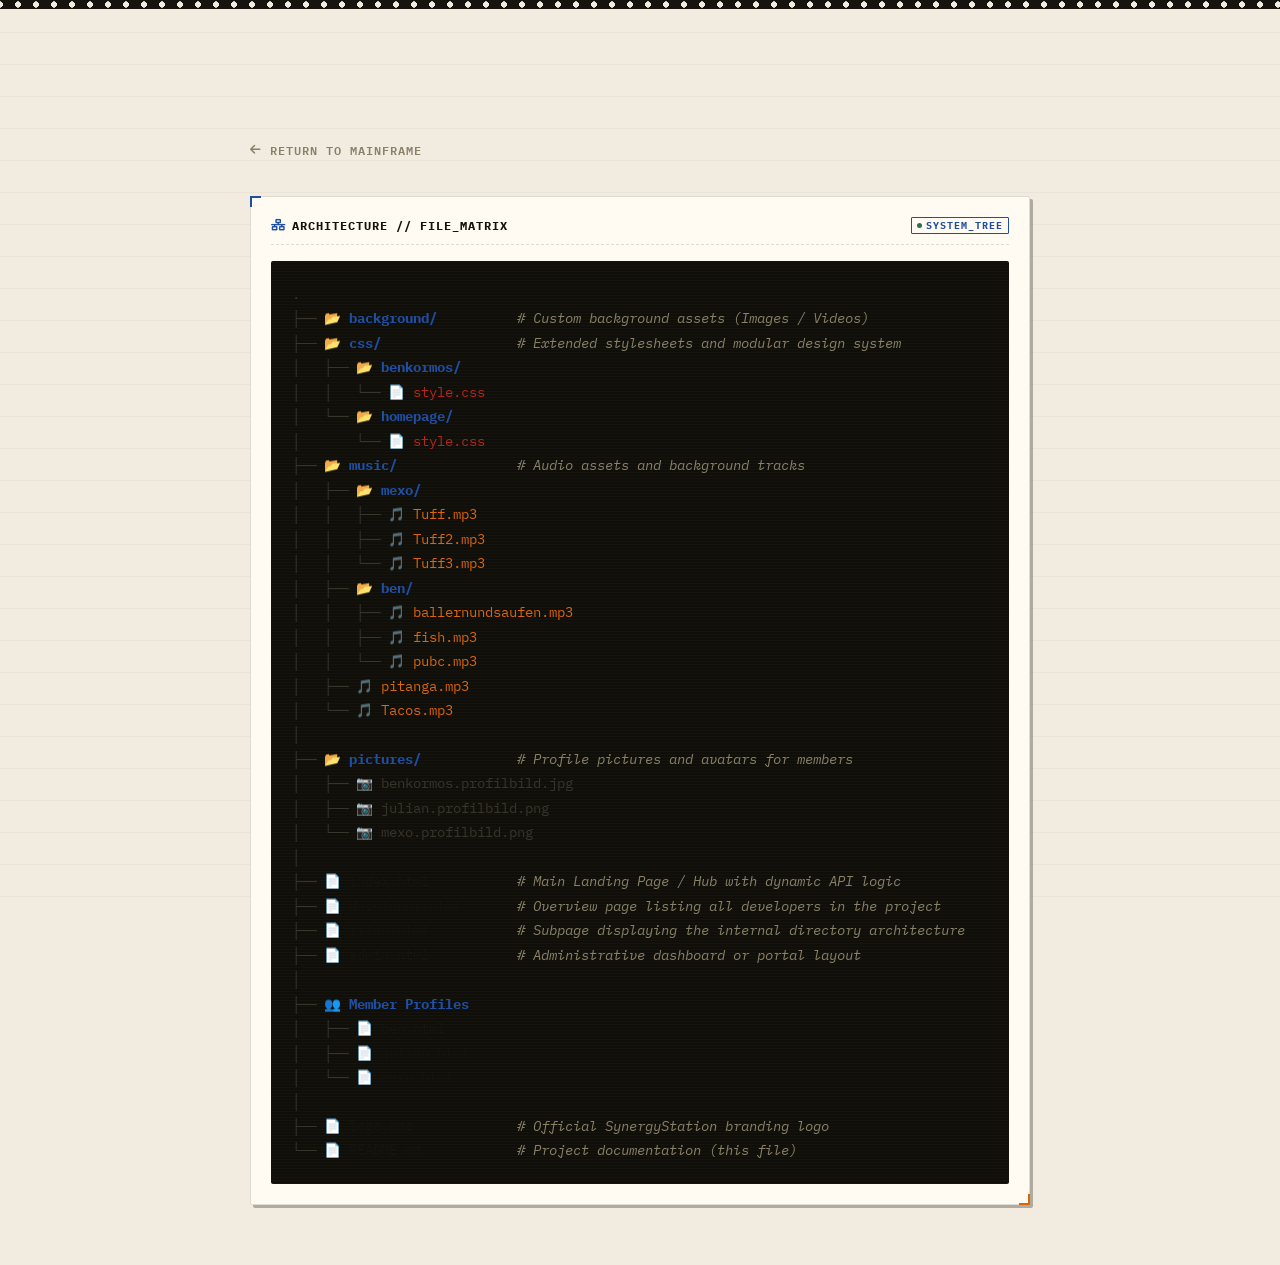
<file: files.html>
<!DOCTYPE html>
<html lang="en">
<head>
    <meta charset="UTF-8">
    <meta name="viewport" content="width=device-width, initial-scale=1.0">
    <title>SynergyStation // File Matrix</title>
    <link rel="icon" type="image/jpeg" href="logo.png">
    <link rel="stylesheet" href="https://cdnjs.cloudflare.com/ajax/libs/font-awesome/6.4.0/css/all.min.css">
    <link href="https://fonts.googleapis.com/css2?family=Archivo+Black&family=IBM+Plex+Mono:wght@400;500;600;700&family=IBM+Plex+Sans:wght@400;500;600;700&display=swap" rel="stylesheet">
    <link rel="stylesheet" href="css/homepage/style.css">
    <style>
        .tree-view {
            font-family: var(--font-mono);
            font-size: 0.85rem;
            line-height: 1.8;
            background: #100e09;
            background-image: repeating-linear-gradient(rgba(245, 239, 224, 0.025) 0px, rgba(245, 239, 224, 0.025) 1px, transparent 1px, transparent 3px);
            border: 1px dashed var(--border-main);
            border-radius: var(--radius-md);
            padding: 20px;
            overflow-x: auto;
            color: var(--text-main);
            white-space: pre-wrap;
        }
        .tree-dir { color: var(--accent-stamp); font-weight: bold; }
        .tree-file { color: var(--text-pure); }
        .tree-audio { color: var(--accent-hazard); }
        .tree-css { color: var(--accent-alert); }
        .tree-comment { color: var(--text-muted); font-style: italic; }
        .back-link {
            display: inline-flex;
            align-items: center;
            gap: 8px;
            color: var(--text-muted);
            text-decoration: none;
            font-family: var(--font-mono);
            font-size: 0.75rem;
            font-weight: 600;
            text-transform: uppercase;
            letter-spacing: 1px;
            width: fit-content;
            margin-bottom: 20px;
            transition: var(--transition-fast);
        }
        .back-link:hover { color: var(--text-pure); }
    </style>
</head>
<body>

    <div class="container" style="opacity: 1; animation: none;">
        <a href="/" class="back-link"><i class="fas fa-arrow-left"></i> Return to Mainframe</a>
        
        <section class="panel">
            <div class="panel-title">
                <span><i class="fas fa-network-wired" style="color: var(--accent-stamp);"></i> ARCHITECTURE // FILE_MATRIX</span>
                <span class="live-tag" style="border-color: var(--accent-stamp); color: var(--accent-stamp);">SYSTEM_TREE</span>
            </div>
            
            <pre class="tree-view">.
├── <span class="tree-dir">📂 background/</span>          <span class="tree-comment"># Custom background assets (Images / Videos)</span>
├── <span class="tree-dir">📂 css/</span>                 <span class="tree-comment"># Extended stylesheets and modular design system</span>
│   ├── <span class="tree-dir">📂 benkormos/</span> 
│   │   └── <span class="tree-css">📄 style.css</span>
│   └── <span class="tree-dir">📂 homepage/</span>
│       └── <span class="tree-css">📄 style.css</span>
├── <span class="tree-dir">📂 music/</span>               <span class="tree-comment"># Audio assets and background tracks</span>
│   ├── <span class="tree-dir">📂 mexo/</span>
│   │   ├── <span class="tree-audio">🎵 Tuff.mp3</span>
│   │   ├── <span class="tree-audio">🎵 Tuff2.mp3</span>
│   │   └── <span class="tree-audio">🎵 Tuff3.mp3</span>
│   ├── <span class="tree-dir">📂 ben/</span>
│   │   ├── <span class="tree-audio">🎵 ballernundsaufen.mp3</span>
│   │   ├── <span class="tree-audio">🎵 fish.mp3</span>
│   │   └── <span class="tree-audio">🎵 pubc.mp3</span>
│   ├── <span class="tree-audio">🎵 pitanga.mp3</span>
│   └── <span class="tree-audio">🎵 Tacos.mp3</span>
│
├── <span class="tree-dir">📂 pictures/</span>            <span class="tree-comment"># Profile pictures and avatars for members</span>
│   ├── 📷 benkormos.profilbild.jpg
│   ├── 📷 julian.profilbild.png
│   └── 📷 mexo.profilbild.png
│ 
├── <span class="tree-file">📄 index.html</span>           <span class="tree-comment"># Main Landing Page / Hub with dynamic API logic</span>
├── <span class="tree-file">📄 developer.html</span>       <span class="tree-comment"># Overview page listing all developers in the project</span>
├── <span class="tree-file">📄 files.html</span>           <span class="tree-comment"># Subpage displaying the internal directory architecture</span>
├── <span class="tree-file">📄 admin.html</span>           <span class="tree-comment"># Administrative dashboard or portal layout</span>
│
├── <span class="tree-dir">👥 Member Profiles</span>
│   ├── <span class="tree-file">📄 ben.html</span>
│   ├── <span class="tree-file">📄 julian.html</span>
│   └── <span class="tree-file">📄 mexo.html</span>
│
├── <span class="tree-file">📄 logo.png</span>             <span class="tree-comment"># Official SynergyStation branding logo</span>
└── <span class="tree-file">📄 README.md</span>            <span class="tree-comment"># Project documentation (this file)</span></pre>
        </section>
    </div>

</body>
</html>
</file>
<file: css/homepage/style.css>
/* --- MANIFEST / CARBON COPY SYSTEM & FONTS --- */
/* Supports light + dark via [data-theme="light"] / [data-theme="dark"] on <html>.
   Falls back to system preference (prefers-color-scheme) when no data-theme is set. */
@import url('https://fonts.googleapis.com/css2?family=Archivo+Black&family=IBM+Plex+Mono:wght@400;500;600;700&family=IBM+Plex+Sans:wght@400;500;600;700&display=swap');

:root {
    /* Default palette = dark (used until JS applies a theme, and as no-JS fallback) */
    --bg-main: #15130d;
    --bg-surface: #1d1a12;
    --bg-surface-elevated: #232016;

    --border-main: rgba(245, 239, 224, 0.08);
    --border-active: rgba(245, 239, 224, 0.24);

    --accent-stamp: #6fa8ff;
    --accent-hazard: #ffa24f;
    --accent-ok: #4fdb96;
    --accent-alert: #ff7a6c;

    --text-pure: #f5efdf;
    --text-main: #cdc4ac;
    --text-muted: #746c56;
    --text-dark: #15130d;

    --ink-rgb: 245, 239, 224;    /* channel values for grid/scanline textures */
    --stamp-bg-rgb: 21, 19, 13;  /* translucent backing behind the VERIFIED stamp */
    --shadow-rgb: 0, 0, 0;       /* drop-shadow color channels */
    --stamp-blend: screen;
    --avatar-filter: grayscale(0.35) contrast(1.05) brightness(0.95);
    --terminal-bg: #100e09;

    --font-display: 'Archivo Black', sans-serif;
    --font-sans: 'IBM Plex Sans', sans-serif;
    --font-mono: 'IBM Plex Mono', monospace;

    --radius-lg: 2px;
    --radius-md: 2px;
    --radius-sm: 1px;
    --transition-fast: all 0.15s cubic-bezier(0.4, 0, 0.2, 1);
    --transition-theme: background-color 0.25s ease, color 0.25s ease, border-color 0.25s ease, box-shadow 0.25s ease;
}

/* Explicit dark theme (same values as :root default, kept for clarity/override safety) */
[data-theme="dark"] {
    --bg-main: #15130d;
    --bg-surface: #1d1a12;
    --bg-surface-elevated: #232016;
    --border-main: rgba(245, 239, 224, 0.08);
    --border-active: rgba(245, 239, 224, 0.24);
    --accent-stamp: #6fa8ff;
    --accent-hazard: #ffa24f;
    --accent-ok: #4fdb96;
    --accent-alert: #ff7a6c;
    --text-pure: #f5efdf;
    --text-main: #cdc4ac;
    --text-muted: #746c56;
    --text-dark: #15130d;
    --ink-rgb: 245, 239, 224;
    --stamp-bg-rgb: 21, 19, 13;
    --shadow-rgb: 0, 0, 0;
    --stamp-blend: screen;
    --avatar-filter: grayscale(0.35) contrast(1.05) brightness(0.95);
    --terminal-bg: #100e09;
}

/* Light theme — "paper manifest" */
[data-theme="light"] {
    --bg-main: #f2ece0;
    --bg-surface: #e9e1cd;
    --bg-surface-elevated: #fffbf2;
    --border-main: rgba(26, 22, 15, 0.14);
    --border-active: rgba(26, 22, 15, 0.4);
    --accent-stamp: #1f4fa3;
    --accent-hazard: #d9660b;
    --accent-ok: #2f6d4f;
    --accent-alert: #b3261e;
    --text-pure: #17140f;
    --text-main: #3a352b;
    --text-muted: #8a8168;
    --text-dark: #fffbf2;
    --ink-rgb: 26, 22, 15;
    --stamp-bg-rgb: 255, 251, 242;
    --shadow-rgb: 26, 22, 15;
    --stamp-blend: multiply;
    --avatar-filter: grayscale(0.35) contrast(1.05) sepia(0.08);
    --terminal-bg: #fbf5e6;
}

/* No-JS / no explicit choice yet: honor system preference */
@media (prefers-color-scheme: light) {
    :root:not([data-theme]) {
        --bg-main: #f2ece0;
        --bg-surface: #e9e1cd;
        --bg-surface-elevated: #fffbf2;
        --border-main: rgba(26, 22, 15, 0.14);
        --border-active: rgba(26, 22, 15, 0.4);
        --accent-stamp: #1f4fa3;
        --accent-hazard: #d9660b;
        --accent-ok: #2f6d4f;
        --accent-alert: #b3261e;
        --text-pure: #17140f;
        --text-main: #3a352b;
        --text-muted: #8a8168;
        --text-dark: #fffbf2;
        --ink-rgb: 26, 22, 15;
        --stamp-bg-rgb: 255, 251, 242;
        --shadow-rgb: 26, 22, 15;
        --stamp-blend: multiply;
        --avatar-filter: grayscale(0.35) contrast(1.05) sepia(0.08);
        --terminal-bg: #fbf5e6;
    }
}

/* --- BASE ARCHITECTURE --- */
* {
    box-sizing: border-box;
    margin: 0;
    padding: 0;
}

html {
    transition: var(--transition-theme);
}

body {
    background-color: var(--bg-main);
    background-image:
        repeating-linear-gradient(rgba(var(--ink-rgb), 0.035) 0px, rgba(var(--ink-rgb), 0.035) 1px, transparent 1px, transparent 32px),
        radial-gradient(rgba(var(--ink-rgb), 0.05) 0.6px, transparent 0.6px);
    background-size: auto, 6px 6px;
    background-attachment: fixed;
    color: var(--text-main);
    font-family: var(--font-sans);
    min-height: 100vh;
    display: flex;
    flex-direction: column;
    align-items: center;
    padding: 140px 24px 60px 24px;
    -webkit-font-smoothing: antialiased;
    position: relative;
    transition: var(--transition-theme);
}

/* Perforated tear-strip along the very top of the page */
body::before {
    content: '';
    position: fixed;
    top: 0; left: 0;
    width: 100%;
    height: 9px;
    background-color: var(--text-pure);
    background-image: radial-gradient(circle, var(--bg-main) 3px, transparent 3.2px);
    background-size: 18px 9px;
    background-position: 9px center;
    z-index: 1001;
    transition: var(--transition-theme);
}

.container {
    width: 100%;
    max-width: 780px;
    display: flex;
    flex-direction: column;
    gap: 16px;
    opacity: 0;
    animation: manifest-stamp-in 0.4s cubic-bezier(0.25, 1, 0.5, 1) forwards;
}

@keyframes manifest-stamp-in {
    from { opacity: 0; transform: scale(1.015); }
    to { opacity: 1; transform: scale(1); }
}

/* --- LETTERHEAD NAVBAR --- */
.navbar {
    position: fixed;
    top: 18px;
    left: 50%;
    transform: translateX(-50%);
    width: calc(100% - 40px);
    max-width: 1100px;
    height: 54px;
    background: var(--bg-surface-elevated);
    border: 1px solid var(--border-active);
    border-radius: var(--radius-md);
    display: flex;
    justify-content: space-between;
    align-items: center;
    padding: 0 16px;
    z-index: 1000;
    box-shadow: 3px 3px 0 rgba(var(--shadow-rgb), 0.35);
    transition: var(--transition-theme);
}

.nav-logo {
    font-family: var(--font-display);
    font-weight: 400;
    font-size: 0.95rem;
    letter-spacing: 0.5px;
    text-transform: uppercase;
    color: var(--text-pure);
    text-decoration: none;
}

.nav-logo span {
    color: var(--accent-stamp);
}

.nav-links {
    display: flex;
    align-items: center;
    gap: 8px;
}

.nav-btn {
    display: flex;
    align-items: center;
    gap: 6px;
    padding: 6px 12px;
    font-family: var(--font-mono);
    font-size: 0.68rem;
    font-weight: 600;
    text-transform: uppercase;
    letter-spacing: 0.5px;
    text-decoration: none;
    color: var(--text-muted);
    border: 1px dashed var(--border-active);
    border-radius: var(--radius-sm);
    transition: var(--transition-fast);
}

.nav-btn.dev-btn:hover {
    color: var(--text-pure);
    border-style: solid;
    border-color: var(--border-active);
    background: var(--bg-surface);
}

.nav-btn.discord-btn {
    background: transparent;
    color: var(--accent-stamp);
    border: 1px solid var(--accent-stamp);
}

.nav-btn.discord-btn:hover {
    background: var(--accent-stamp);
    color: var(--text-dark);
}

.nav-avatar {
    width: 14px;
    height: 14px;
    border-radius: 50%;
    filter: grayscale(1) contrast(1.1);
}

.nav-btn:hover .nav-avatar {
    filter: grayscale(0);
}

/* Theme toggle (gear) button */
.theme-toggle-btn {
    display: flex;
    align-items: center;
    justify-content: center;
    width: 30px;
    height: 30px;
    padding: 0;
    font-size: 0.85rem;
    color: var(--text-muted);
    background: transparent;
    border: 1px dashed var(--border-active);
    border-radius: var(--radius-sm);
    cursor: pointer;
    transition: var(--transition-fast);
}

.theme-toggle-btn:hover {
    color: var(--text-pure);
    border-style: solid;
    border-color: var(--border-active);
    background: var(--bg-surface);
    transform: rotate(45deg);
}

/* --- HEADER / TITLE BLOCK --- */
.hub-header {
    text-align: center;
    padding: 15px 0;
}

.avatar-mainframe {
    display: inline-block;
    margin-bottom: 12px;
    width: 76px;
    height: 76px;
    position: relative;
}

.hub-avatar {
    width: 100%;
    height: 100%;
    object-fit: cover;
    border-radius: var(--radius-lg);
    border: 2px solid var(--text-pure);
    filter: var(--avatar-filter);
    transition: var(--transition-fast);
}

.avatar-mainframe:hover .hub-avatar {
    filter: grayscale(0);
}

/* Ink stamp badge, overlapping the avatar corner */
.avatar-mainframe::after {
    content: 'VERIFIED';
    position: absolute;
    bottom: -8px;
    right: -22px;
    font-family: var(--font-mono);
    font-size: 0.5rem;
    font-weight: 700;
    letter-spacing: 1.5px;
    color: var(--accent-alert);
    border: 2px solid var(--accent-alert);
    padding: 2px 5px;
    border-radius: var(--radius-sm);
    transform: rotate(-9deg);
    background: rgba(var(--stamp-bg-rgb), 0.7);
    mix-blend-mode: var(--stamp-blend);
    pointer-events: none;
}

.hub-title {
    font-family: var(--font-display);
    font-size: 2rem;
    font-weight: 400;
    text-transform: uppercase;
    color: var(--text-pure);
    letter-spacing: 0.5px;
}

.hub-tagline {
    color: var(--text-muted);
    font-family: var(--font-mono);
    font-size: 0.68rem;
    text-transform: uppercase;
    letter-spacing: 1.5px;
    margin-top: 6px;
}

.hub-tagline::before,
.hub-tagline::after {
    content: '—';
    margin: 0 8px;
    opacity: 0.5;
}

/* --- FORM PANEL SYSTEM --- */
.panel {
    position: relative;
    background: var(--bg-surface-elevated);
    border: 1px solid var(--border-main);
    border-radius: var(--radius-lg);
    padding: 20px;
    box-shadow: 3px 3px 0 rgba(var(--shadow-rgb), 0.3);
    transition: var(--transition-fast), var(--transition-theme);
}

.panel:hover {
    border-color: var(--border-active);
    box-shadow: 4px 4px 0 rgba(var(--shadow-rgb), 0.4);
    transform: translate(-1px, -1px);
}

/* Registration corner marks, like a technical drawing */
.panel::before,
.panel::after {
    content: '';
    position: absolute;
    width: 9px;
    height: 9px;
    pointer-events: none;
}

.panel::before {
    top: -1px;
    left: -1px;
    border-top: 2px solid var(--accent-stamp);
    border-left: 2px solid var(--accent-stamp);
}

.panel::after {
    bottom: -1px;
    right: -1px;
    border-bottom: 2px solid var(--accent-hazard);
    border-right: 2px solid var(--accent-hazard);
}

.panel-title {
    font-family: var(--font-mono);
    font-size: 0.72rem;
    font-weight: 700;
    text-transform: uppercase;
    letter-spacing: 1px;
    color: var(--text-pure);
    margin-bottom: 16px;
    padding-bottom: 10px;
    border-bottom: 1px dashed var(--border-main);
    display: flex;
    align-items: center;
    justify-content: space-between;
}

.panel-title span:first-child {
    display: flex;
    align-items: center;
    gap: 6px;
}

.panel-title i {
    color: var(--text-muted);
}

.panel:hover .panel-title i {
    color: var(--text-pure);
}

.panel-title .badge {
    font-size: 0.6rem;
    color: var(--text-muted);
    background: var(--bg-main);
    padding: 2px 6px;
    border-radius: var(--radius-sm);
    border: 1px solid var(--border-main);
}

/* --- LOG TERMINAL --- */
.cron-terminal {
    background: var(--terminal-bg);
    background-image: repeating-linear-gradient(rgba(var(--ink-rgb), 0.03) 0px, rgba(var(--ink-rgb), 0.03) 1px, transparent 1px, transparent 3px);
    border: 1px dashed var(--border-main);
    border-radius: var(--radius-md);
    padding: 14px;
    font-family: var(--font-mono);
    font-size: 0.75rem;
    line-height: 1.6;
    color: var(--text-main);
    transition: var(--transition-theme);
}

.live-tag {
    display: inline-flex;
    align-items: center;
    gap: 4px;
    color: var(--accent-ok);
    background: transparent;
    border: 1px solid var(--accent-ok);
    padding: 1px 5px;
    border-radius: var(--radius-sm);
    font-size: 0.6rem;
    font-weight: 700;
    text-transform: uppercase;
}

.live-tag::before {
    content: '';
    width: 5px;
    height: 5px;
    border-radius: 50%;
    background: var(--accent-ok);
    animation: pulse-dot 1.6s ease-in-out infinite;
}

@keyframes pulse-dot {
    0%, 100% { opacity: 1; }
    50% { opacity: 0.3; }
}

/* --- ROSTER / IDENTITY NODES --- */
.holo-grid {
    display: grid;
    grid-template-columns: repeat(3, 1fr);
    gap: 10px;
}

.profile-node {
    background: var(--bg-surface);
    border: 1px dashed var(--border-main);
    border-radius: var(--radius-md);
    padding: 28px 12px 20px 12px;
    text-align: center;
    position: relative;
    display: flex;
    flex-direction: column;
    align-items: center;
    transition: var(--transition-fast), var(--transition-theme);
}

.node-overlay-link {
    position: absolute;
    top: 0; left: 0; width: 100%; height: 100%;
    z-index: 1;
}

.profile-node i.avatar-fallback {
    font-size: 1.2rem;
    color: var(--text-muted);
    margin-bottom: 10px;
    transition: var(--transition-fast);
}

.profile-node h4 {
    font-family: var(--font-sans);
    font-weight: 600;
    font-size: 0.82rem;
    color: var(--text-main);
}

.profile-node span {
    font-family: var(--font-mono);
    font-size: 0.6rem;
    color: var(--text-muted);
}

.profile-node:hover {
    background: var(--bg-surface-elevated);
    border-style: solid;
    transform: translate(-1px, -1px);
    box-shadow: 3px 3px 0 rgba(var(--shadow-rgb), 0.35);
}

.profile-node:nth-child(1):hover { border-color: var(--accent-stamp); }
.profile-node:nth-child(1):hover i.avatar-fallback { color: var(--accent-stamp); }

.profile-node:nth-child(2):hover { border-color: var(--accent-alert); }
.profile-node:nth-child(2):hover i.avatar-fallback { color: var(--accent-alert); }

.profile-node:nth-child(3):hover { border-color: var(--accent-ok); }
.profile-node:nth-child(3):hover i.avatar-fallback { color: var(--accent-ok); }

/* --- COMPACT STATUS CONTROL --- */
.status-config-box {
    position: absolute;
    top: 6px;
    right: 6px;
    display: inline-flex;
    align-items: center;
    gap: 4px;
    background: var(--bg-main);
    border: 1px solid var(--border-main);
    padding: 2px 6px;
    border-radius: var(--radius-sm);
    z-index: 5;
}

.status-indicator {
    width: 6px;
    height: 6px;
    border-radius: 50%;
    display: inline-block;
    transition: var(--transition-fast);
}

.status-indicator.online { background-color: var(--accent-ok); box-shadow: 0 0 4px var(--accent-ok); }
.status-indicator.idle { background-color: var(--accent-hazard); box-shadow: 0 0 4px var(--accent-hazard); }
.status-indicator.offline { background-color: var(--text-muted); box-shadow: none; }

.status-selector {
    background: transparent;
    border: none;
    color: var(--text-muted);
    font-family: var(--font-mono);
    font-size: 0.55rem;
    font-weight: 700;
    cursor: pointer;
    outline: none;
    appearance: none;
    -webkit-appearance: none;
}

.status-selector option {
    background: var(--bg-surface-elevated);
    color: var(--text-main);
}

.status-config-box:hover .status-selector {
    color: var(--text-pure);
}

/* --- REPOSITORY LOG LINE --- */
.oss-container {
    display: flex;
    align-items: center;
    justify-content: space-between;
    background: var(--bg-surface);
    border: 1px dashed var(--border-main);
    border-radius: var(--radius-md);
    padding: 12px 16px;
    text-decoration: none;
    color: var(--text-main);
    transition: var(--transition-fast), var(--transition-theme);
}

.oss-container:hover {
    border-style: solid;
    border-color: var(--accent-stamp);
    background: var(--bg-surface-elevated);
}

.oss-meta {
    display: flex;
    align-items: center;
    gap: 12px;
}

.oss-meta i.fa-github {
    font-size: 1.4rem;
    color: var(--text-muted);
    transition: var(--transition-fast);
}

.oss-container:hover i.fa-github {
    color: var(--text-pure);
}

.oss-details h4 {
    font-family: var(--font-sans);
    font-weight: 600;
    font-size: 0.85rem;
    color: var(--text-pure);
}

.oss-details p {
    font-size: 0.7rem;
    color: var(--text-muted);
}

.oss-stats {
    display: flex;
    gap: 8px;
    font-family: var(--font-mono);
    font-size: 0.65rem;
    color: var(--text-muted);
}

/* --- SPONSORED / AD SLOT --- */
.adsbygoogle {
    display: block;
    min-height: 90px;
    background: var(--bg-main);
    border: 1px dashed var(--border-main);
    border-radius: var(--radius-sm);
    position: relative;
    transition: var(--transition-theme);
}

.adsbygoogle:empty::before {
    content: 'AD_SLOT // AWAITING PAYLOAD';
    position: absolute;
    top: 50%;
    left: 50%;
    transform: translate(-50%, -50%);
    font-family: var(--font-mono);
    font-size: 0.6rem;
    letter-spacing: 1px;
    text-transform: uppercase;
    color: var(--text-muted);
    pointer-events: none;
    white-space: nowrap;
}

/* --- REQUISITION / ACTION LINK --- */
.join-interface {
    display: flex;
    justify-content: space-between;
    align-items: center;
    gap: 20px;
}

.join-desc {
    font-size: 0.8rem;
    line-height: 1.5;
    color: var(--text-muted);
}

.action-link {
    display: inline-flex;
    align-items: center;
    justify-content: center;
    gap: 6px;
    min-width: 160px;
    padding: 10px 16px;
    background: var(--bg-surface-elevated);
    border: 2px solid var(--text-pure);
    color: var(--text-pure);
    font-family: var(--font-mono);
    font-weight: 700;
    text-transform: uppercase;
    font-size: 0.75rem;
    letter-spacing: 1px;
    text-decoration: none;
    border-radius: var(--radius-sm);
    box-shadow: 3px 3px 0 var(--text-pure);
    transition: var(--transition-fast);
}

.action-link:hover {
    background: var(--text-pure);
    color: var(--text-dark);
}

.action-link:active {
    transform: translate(3px, 3px);
    box-shadow: 0 0 0 var(--text-pure);
}

/* --- FOOTER --- */
.hub-footer {
    text-align: center;
    margin-top: 8px;
    padding-top: 14px;
    border-top: 1px dashed var(--border-main);
    font-family: var(--font-mono);
    font-size: 0.55rem;
    color: var(--text-muted);
    letter-spacing: 2px;
    text-transform: uppercase;
}

/* --- RESPONSIVENESS MATRIX --- */
@media (max-width: 768px) {
    .holo-grid { grid-template-columns: 1fr; gap: 8px; }
    .oss-container { flex-direction: column; gap: 10px; text-align: center; }
    .oss-meta { flex-direction: column; gap: 4px; }
    .join-interface { flex-direction: column; text-align: center; gap: 14px; }
    .action-link { width: 100%; }
}

@media (max-width: 540px) {
    .navbar { width: calc(100% - 16px); top: 10px; padding: 0 12px; }
    body { padding-top: 100px; padding-left: 10px; padding-right: 10px; }
    .nav-btn span { display: none; }
    .hub-title { font-size: 1.6rem; }
    .panel { padding: 16px; }
    .avatar-mainframe::after { right: -8px; }
}

@media (prefers-reduced-motion: reduce) {
    *, *::before, *::after {
        animation-duration: 0.01ms !important;
        animation-iteration-count: 1 !important;
        transition-duration: 0.01ms !important;
    }
    .theme-toggle-btn:hover { transform: none; }
}
</file>
